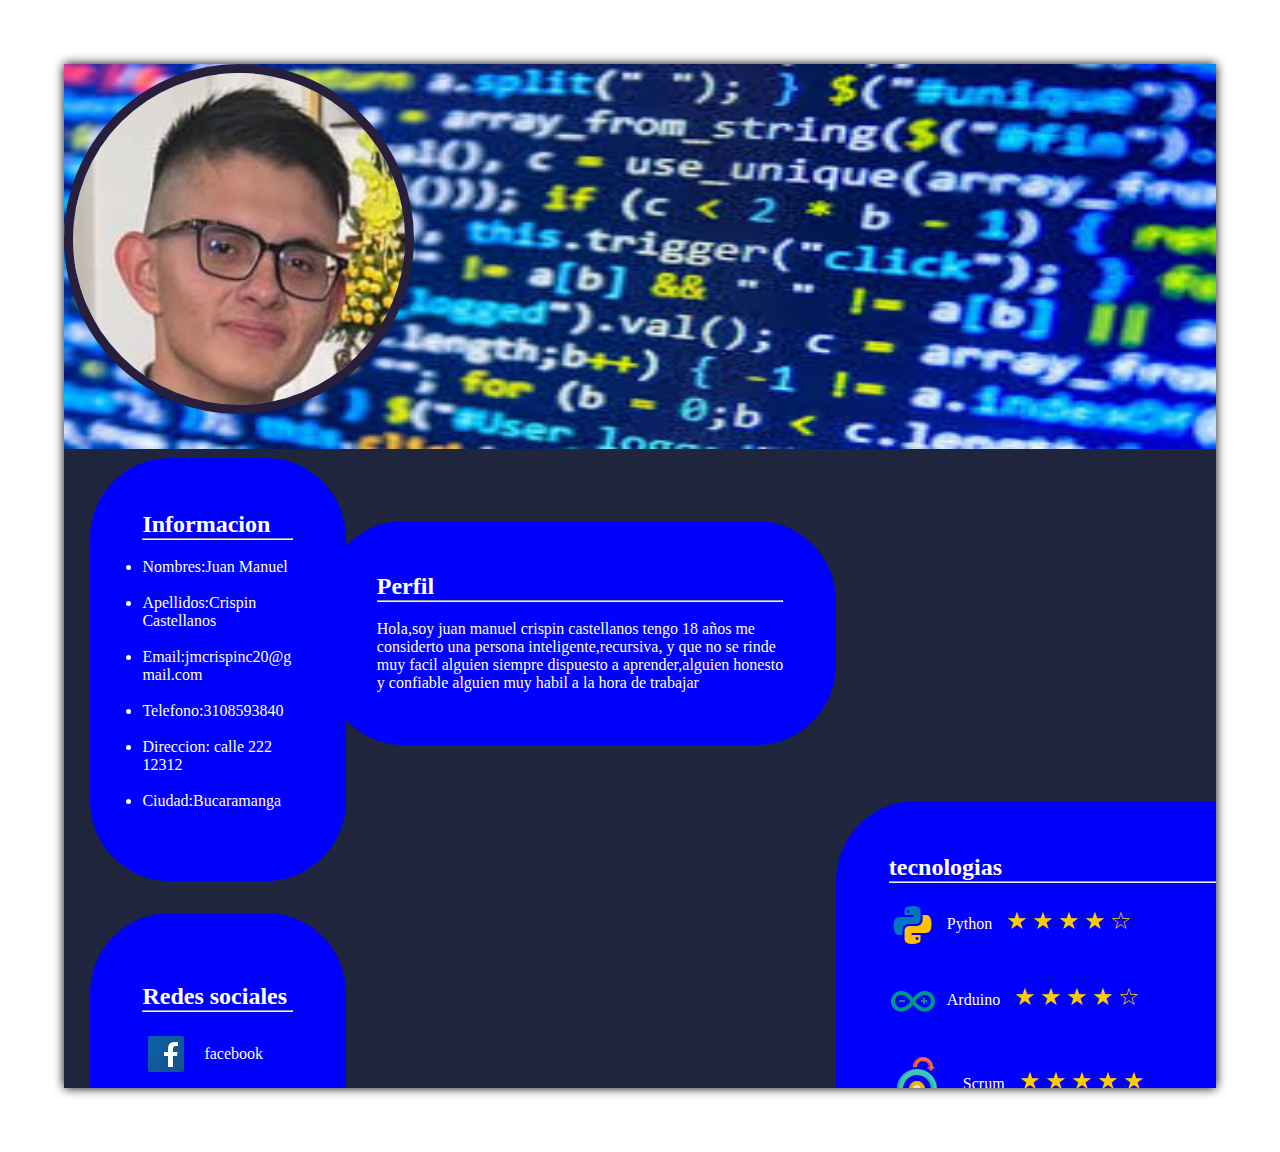
<file: index.html>
<!DOCTYPE html>
<html lang="en">
<head>
    <meta charset="UTF-8">
    <meta name="viewport" content="width=device-width, initial-scale=1.0">
    <link rel="stylesheet" href="css/styles.css">
    <title>Hoja de vida</title>
    <link rel="icon" type="image/png"  href="imagenes/icono.png">
</head>
<body>
    <div class="container">
        <div class="cabecera">
            <div class="Foto_de_perfil" style="z-index: 3; position: relative;"><img src="imagenes/fotoPerfil.jpeg" alt="foto de perfil" ></div>
            <img src="/imagenes/fondo.jpeg" alt="cabecera" style="position: absolute; width: 100%; height: 110%; top: 0; left: 0;" > 
        </div>
        
        
        <div class="containerA">
            
            <div class="datosPersona" >
                
                
                <h3>Informacion</h3>
                <hr>
                <br>
                <ul>
                    <li>Nombres:Juan Manuel</li>
                    <br>
                    <li>Apellidos:Crispin Castellanos</li>
                    <br>
                    <li>Email:jmcrispinc20@gmail.com</li>
                    <br>
                    <li>Telefono:3108593840</li>
                    <br>
                    <li>Direccion: calle 222 12312</li>
                    <br>
                    <li>Ciudad:Bucaramanga</li>
                    <br>
                </ul>
         </div>
         <div class="redesSociales">
            <br>
            <h3>Redes sociales</h3>
            <hr>
            <br>
            <ul>
                <li>
                    <img src="/imagenes/facebook.png" alt="icono facebook" class="icono">
                    <a href="https://www.facebook.com/share/18W39LJmf1/">facebook</a>
                </li>
                <br>
                <li>
                    <img src="/imagenes/instagram.png" alt="icono facebook" class="icono">
                    <a href="https://www.instagram.com/jmcasteyano/">instagram</a>
                </li>
                <br>
                <li>
                    <img src="/imagenes/linkedin.png" alt="icono facebook" class="icono">
                    <a href="https://linkedin.com/comm/mynetwork/discovery-see-all?usecase=PEOPLE_FOLLOWS&followMember=juan-crispin-919836357">Linkedin</a>
                </li>
                <br>
                <li><img src="/imagenes/github.png" alt="icono facebook" class="icono">
                    <a href="https://github.com/jmcc-137">Github</a>
                </li>
            </ul>
    
         </div>
        </div>

        <div class="containerB">
           
            
            <div class="containerPerfil">
                <h3>Perfil</h3>
                <hr>
                <br>
                <p>Hola,soy juan manuel crispin castellanos tengo 18 años me considerto una persona inteligente,recursiva, y que no se rinde muy facil alguien siempre dispuesto a aprender,alguien honesto y confiable alguien muy habil a la hora de trabajar</p>
            </div>
        </div>
        <div class="containerC">
            <div class="estudios">
                <h3>Estudios</h3>
                <hr>
                <br>
                <ul>
                    <li>Primaria</li>
                    <br>
                    <li>Bachiller tecnico en electronica</li>
                    <br>
                    <li>Tecnico de SENA en mantenimiento de equipos de computo</li>
                    <br>
                </ul>
        
             </div>
        </div>
        <div class="containerD">
            <div class="tecnologias">
                <h3>tecnologias</h3>
                <hr>
                <br>
                <ul>
                    <li><img src="/imagenes/python.png" alt="icono facebook" class="icono">Python
                        <div class="rating">
                            <span class="star" data-value="1">&#9733;</span>
                            <span class="star" data-value="2">&#9733;</span>
                            <span class="star" data-value="3">&#9733;</span>
                            <span class="star" data-value="4">&#9733;</span>
                            <span class="star" data-value="5">&#9734;</span>
                        </div>
                    </li>
                    <br>
                    <li><img src="/imagenes/arduino.png" alt="icono facebook" class="icono">Arduino
                        <div class="rating">
                            <span class="star" data-value="1">&#9733;</span>
                            <span class="star" data-value="2">&#9733;</span>
                            <span class="star" data-value="3">&#9733;</span>
                            <span class="star" data-value="4">&#9733;</span>
                            <span class="star" data-value="5">&#9734;</span>
                        </div>
                    </li>
                    <br>
                    <li><img src="/imagenes/scrum.png" alt="icono facebook" class="icono">Scrum
                        <div class="rating">
                            <span class="star" data-value="1">&#9733;</span>
                            <span class="star" data-value="2">&#9733;</span>
                            <span class="star" data-value="3">&#9733;</span>
                            <span class="star" data-value="4">&#9733;</span>
                            <span class="star" data-value="5">&#9733;</span>
                        </div>
                    </li>
                    <br>
                    <li><img src="/imagenes/linux.png" alt="icono facebook" class="icono">Linux
                        <div class="rating">
                            <span class="star" data-value="1">&#9733;</span>
                            <span class="star" data-value="2">&#9733;</span>
                            <span class="star" data-value="3">&#9733;</span>
                            <span class="star" data-value="4">&#9733;</span>
                            <span class="star" data-value="5">&#9733;</span>
                        </div>
                    </li>
                    <br>
                    <li><img src="/imagenes/github.png" alt="icono facebook" class="icono">Github
                        <div class="rating">
                            <span class="star" data-value="1">&#9733;</span>
                            <span class="star" data-value="2">&#9733;</span>
                            <span class="star" data-value="3">&#9733;</span>
                            <span class="star" data-value="4">&#9733;</span>
                            <span class="star" data-value="5">&#9734;</span>
                        </div>
                    </li>
                    <br>
                    <li><img src="/imagenes/git.png" alt="icono facebook" class="icono">Git
                        <div class="rating">
                            <span class="star" data-value="1">&#9733;</span>
                            <span class="star" data-value="2">&#9733;</span>
                            <span class="star" data-value="3">&#9733;</span>
                            <span class="star" data-value="4">&#9733;</span>
                            <span class="star" data-value="5">&#9734;</span>
                        </div>
                    </li>
                    <br>

                </ul>
        
             </div>
        </div>
    </div>
    
</body>
</html>
</file>
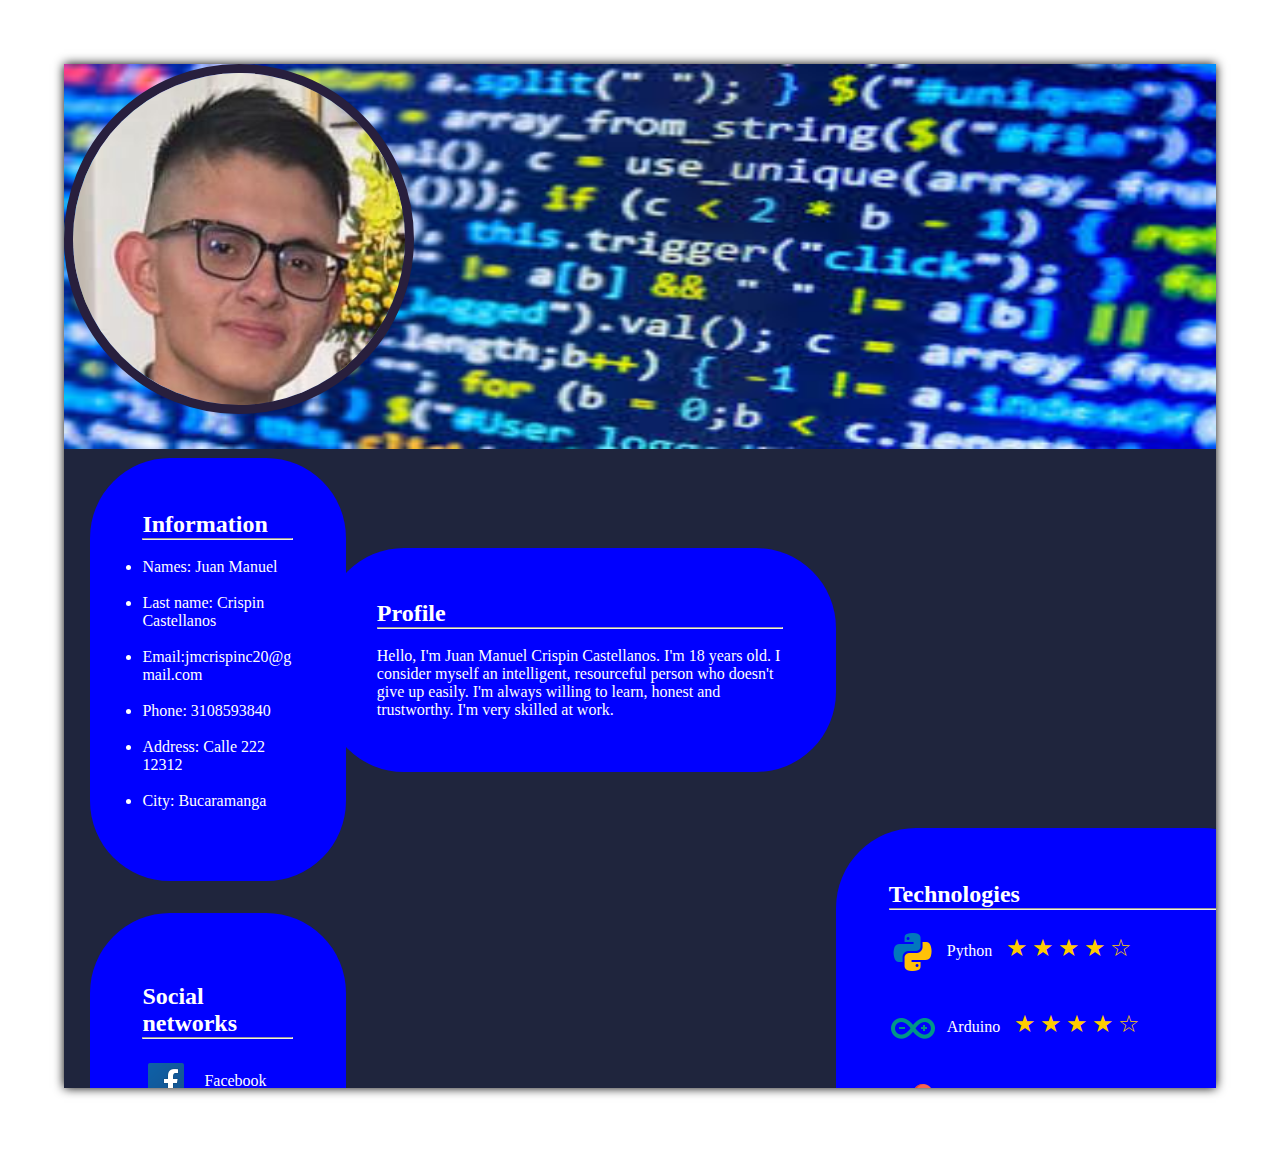
<file: outside.html>
<!DOCTYPE html>
<html lang="en">
<head>
    <meta charset="UTF-8">
    <meta name="viewport" content="width=device-width, initial-scale=1.0">
    <link rel="stylesheet" href="css/styles.css">
    <title>Resume</title>
    <link rel="icon" type="image/png"  href="imagenes/icono.png">
</head>
<body>
    <div class="container">
        <div class="cabecera">
            <div class="Foto_de_perfil" style="z-index: 3; position: relative;"><img src="imagenes/fotoPerfil.jpeg" alt="foto de perfil" ></div>
            <img src="/imagenes/fondo.jpeg" alt="cabecera" style="position: absolute; width: 100%; height: 110%; top: 0; left: 0;" > 
        </div>
        
        
        <div class="containerA">
            
            <div class="datosPersona" >
                
                
                <h3>Information</h3>
                <hr>
                <br>
                <ul>
                    <li>Names: Juan Manuel</li>
                    <br>
                    <li>Last name: Crispin Castellanos</li>
                    <br>
                    <li>Email:jmcrispinc20@gmail.com</li>
                    <br>
                    <li>Phone: 3108593840</li>
                    <br>
                    <li>Address: Calle 222 12312</li>
                    <br>
                    <li>City: Bucaramanga</li>
                    <br>
                </ul>
         </div>
         <div class="redesSociales">
            <br>
            <h3>Social networks</h3>
            <hr>
            <br>
            <ul>
                <li>
                    <img src="/imagenes/facebook.png" alt="icono facebook" class="icono">
                    <a href="https://www.facebook.com/share/18W39LJmf1/">Facebook</a>
                </li>
                <br>
                <li>
                    <img src="/imagenes/instagram.png" alt="icono facebook" class="icono">
                    <a href="https://www.instagram.com/jmcasteyano/">Instagram</a>
                </li>
                <br>
                <li>
                    <img src="/imagenes/linkedin.png" alt="icono facebook" class="icono">
                    <a href="https://linkedin.com/comm/mynetwork/discovery-see-all?usecase=PEOPLE_FOLLOWS&followMember=juan-crispin-919836357">Linkedin</a>
                </li>
                <br>
                <li><img src="/imagenes/github.png" alt="icono facebook" class="icono">
                    <a href="https://github.com/jmcc-137">Github</a>
                </li>
            </ul>
    
         </div>
        </div>

        <div class="containerB">
           
            
            <div class="containerPerfil">
                <h3>Profile</h3>
                <hr>
                <br>
                <p>Hello, I'm Juan Manuel Crispin Castellanos. I'm 18 years old. I consider myself an intelligent, resourceful person who doesn't give up easily. I'm always willing to learn, honest and trustworthy. I'm very skilled at work.</p>
            </div>
        </div>
        <div class="containerC">
            <div class="estudios">
                <h3>Studies</h3>
                <hr>
                <br>
                <ul>
                    <li>Primary</li>
                    <br>
                    <li>Technical bachelor's degree in electronics</li>
                    <br>
                    <li>SENA technician in computer equipment maintenance</li>
                    <br>
                </ul>
        
             </div>
        </div>
        <div class="containerD">
            <div class="tecnologias">
                <h3>Technologies</h3>
                <hr>
                <br>
                <ul>
                    <li><img src="/imagenes/python.png" alt="icono facebook" class="icono">Python
                        <div class="rating">
                            <span class="star" data-value="1">&#9733;</span>
                            <span class="star" data-value="2">&#9733;</span>
                            <span class="star" data-value="3">&#9733;</span>
                            <span class="star" data-value="4">&#9733;</span>
                            <span class="star" data-value="5">&#9734;</span>
                        </div>
                    </li>
                    <br>
                    <li><img src="/imagenes/arduino.png" alt="icono facebook" class="icono">Arduino
                        <div class="rating">
                            <span class="star" data-value="1">&#9733;</span>
                            <span class="star" data-value="2">&#9733;</span>
                            <span class="star" data-value="3">&#9733;</span>
                            <span class="star" data-value="4">&#9733;</span>
                            <span class="star" data-value="5">&#9734;</span>
                        </div>
                    </li>
                    <br>
                    <li><img src="/imagenes/scrum.png" alt="icono facebook" class="icono">Scrum
                        <div class="rating">
                            <span class="star" data-value="1">&#9733;</span>
                            <span class="star" data-value="2">&#9733;</span>
                            <span class="star" data-value="3">&#9733;</span>
                            <span class="star" data-value="4">&#9733;</span>
                            <span class="star" data-value="5">&#9733;</span>
                        </div>
                    </li>
                    <br>
                    <li><img src="/imagenes/linux.png" alt="icono facebook" class="icono">Linux
                        <div class="rating">
                            <span class="star" data-value="1">&#9733;</span>
                            <span class="star" data-value="2">&#9733;</span>
                            <span class="star" data-value="3">&#9733;</span>
                            <span class="star" data-value="4">&#9733;</span>
                            <span class="star" data-value="5">&#9733;</span>
                        </div>
                    </li>
                    <br>
                    <li><img src="/imagenes/github.png" alt="icono facebook" class="icono">Github
                        <div class="rating">
                            <span class="star" data-value="1">&#9733;</span>
                            <span class="star" data-value="2">&#9733;</span>
                            <span class="star" data-value="3">&#9733;</span>
                            <span class="star" data-value="4">&#9733;</span>
                            <span class="star" data-value="5">&#9734;</span>
                        </div>
                    </li>
                    <br>
                    <li><img src="/imagenes/git.png" alt="icono facebook" class="icono">Git
                        <div class="rating">
                            <span class="star" data-value="1">&#9733;</span>
                            <span class="star" data-value="2">&#9733;</span>
                            <span class="star" data-value="3">&#9733;</span>
                            <span class="star" data-value="4">&#9733;</span>
                            <span class="star" data-value="5">&#9734;</span>
                        </div>
                    </li>
                    <br>

                </ul>
        
             </div>
             <div class="containerE">
                <div class="lenguaje">
                    <a href="index.html">Cambiar lenguaje</a>
                </div>
            </div>
        </div>
    </div>
    
</body>
</html>
</file>
<file: css/styles.css>
* {
    margin: 0;
    padding: 0;
    box-sizing: border-box;
}

body {
    background-color: #fff;
    color: #fff;
    margin: 5%;
}

header {
    text-align: center;
    background-color: black;
}

header h1,
header h2 {
    font-weight: normal;
    line-height: 1;
}

header h2 {
    margin-top: 5px;
    opacity: 1;
}

h1 {
    font-size: 4em;
}

h2 {
    font-size: 1.5em;
}

h3 {
    font-size: 1.5em;
}

h4 {
    margin-top: 5%;
}
.cabecera{
    position: relative;
    /* background-image: url('/imagenes/fondo_cabecera_cv.png'); */
    background-repeat: no-repeat;
    background-size: cover;
    margin-bottom: 12px;

    
}



.Foto_de_perfil {
    width: 350px;
    height: 350px;
    border-radius: 50%;
    overflow: hidden;
    border:9px solid #281f3d;
    
}

.Foto_de_perfil img {
    width: 100%;
    height: auto;
    display: block;

}


.datosPersona {
    padding: 1.5rem;
    margin-top: 2rem;
    background-color: blue;
    padding: 3.3rem;
    width: 20vw;
    border: #1F253D;
    border-radius: 80px;
    text-align: 0;
    overflow: hidden; 
    word-wrap: break-word; 
    margin-bottom: 20px;
    transition-duration: 0.3s;
  
}
.datosPersona:hover  {

    transform: scale(1.1);
    transition: ease-in;
    transition-duration: 0.3s;
    
}


.redesSociales {
    padding: 1.5rem;
    margin-top: 2rem;
    background-color: blue;
    padding: 3.3rem;
    width: 20vw;
    border: #1F253D;
    border-radius: 80px;
    text-align: 0;
    overflow: hidden; 
    word-wrap: break-word; 
    margin-bottom: 20px;
    transition-duration: 0.3s;
  
}
.redesSociales:hover  {

    transform: scale(1.1);
    transition: ease-in;
    transition-duration: 0.3s;
    
}
.redesSociales ul {
    list-style: none; 
    padding: 0;
}

.redesSociales li {
    margin-bottom: 10px; 
}

.redesSociales .icono {
    
    display: inline-block; 
    vertical-align: middle; 
    margin-right: 10px; 
}

.redesSociales a {
    color: white; 
    text-decoration: none; 
    display: inline-block; 
    vertical-align: middle; 
}

.redesSociales a:hover {
    text-decoration: underline; 
}
.container {
    margin-top: 40rem;
    background-color: #1F253D;
    box-shadow: 0px 0px 10px rgb(0, 0, 0.5);
    min-width: 800px; 
    max-width: 1200px; 
    margin: 0 auto;
    height: 80vw;
    overflow: hidden;
    

}
.containerA {
    display: inline-block;
    position: relative;
    right: 0vw;
    left: 2vw;
    top: 0vw;
    width: auto;

}
.containerB {
  
    display: inline-block;
    position: relative;
    right: -35vw;
    left: 0vw;
    top: -50vw;
    width: auto;

}
.containerC {
  
    display: inline-block;
    position: relative;
    right: 0vw;
    left: 25vw;
    top: -50vw;
    width: auto;

}
 .containerD {
  
    display: inline-block;
    position: relative;
    left: 25vw;
    top: -50vw;
    width: auto;

} 
.containerE {
  
    display: inline-block;
    position: relative;
    left: -20vw;
    top: -6vw;
    width: auto;

}

.containerPerfil {
    padding: 1.5rem;
    margin-top: 2rem;
    background-color: blue;
    padding: 3.3rem;
    width: 40vw;
    border: #1F253D;
    border-radius: 80px;
    text-align: 0;
    transition-duration: 0.3s;
    overflow:hidden;
    word-wrap: break-word; 
    margin-bottom: 20px;
   
}

.containerPerfil:hover {

    transform: scale(1.1);
    transition: ease-in;
    transition-duration: 0.3s;
    
}
.estudios {
    padding: 1.5rem;
    margin-top: 2rem;
    background-color: blue;
    padding: 3.3rem;
    width: 35vw;
    border: #1F253D;
    border-radius: 80px;
    text-align: 0;
    transition-duration: 0.3s;
    overflow:hidden;
    word-wrap: break-word; 
    margin-bottom: 20px;
   
}

.estudios:hover {

    transform: scale(1.1);
    transition: ease-in;
    transition-duration: 0.3s;
    
}
.tecnologias {
    padding: 1.5rem;
    margin-top: 2rem;
    background-color: blue;
    padding: 3.3rem;
    width: 35vw;
    border: #1F253D;
    border-radius: 80px;
    text-align: 0;
    transition-duration: 0.3s;
    overflow:hidden;
    word-wrap: break-word; 
    margin-bottom: 20px;
   
}

.tecnologias:hover {

    transform: scale(1.1);
    transition: ease-in;
    transition-duration: 0.3s;
    
}
.tecnologias ul {
    list-style: none; 
    padding: 0;
}

.tecnologias li {
    margin-bottom: 10px; 
}

.tecnologias .icono {
    
    display: inline-block; 
    vertical-align: middle; 
    margin-right: 10px; 
}

.rating {
    display: inline-block;
    margin-left: 10px; 
}

.star {
    font-size: 24px; 
    color: #ffcc00; 
}

.star.empty {
    color: #ccc; 
}

.lenguaje{
    padding: 1.5rem;
    margin-top: 2rem;
    background-color: blue;
    padding: 3.3rem;
    width: 12vw;
    border: #1F253D;
    border-radius: 80px;
    text-align: 0;
    transition-duration: 0.3s;
    overflow:hidden;
    word-wrap: break-word; 
    margin-bottom: 20px;
   
}

.lenguaje:hover {

    transform: scale(1.1);
    transition: ease-in;
    transition-duration: 0.3s;
    
}
.lenguaje a {
    color: white; 
    text-decoration: none; 
    display: inline-block; 
    vertical-align: middle; 
}

.lenguaje a:hover {
    text-decoration: underline; 
}
</file>
